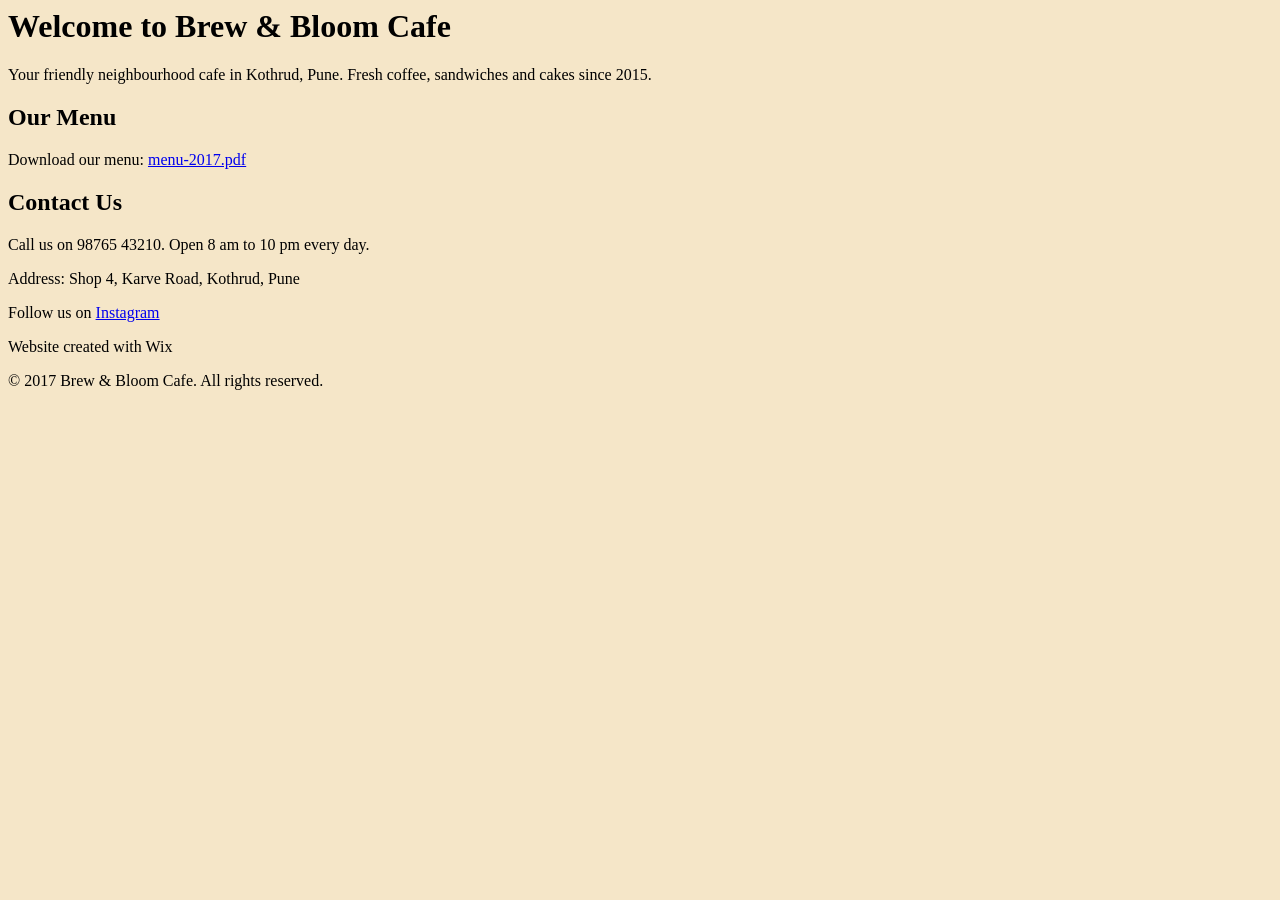
<file: fixtures/brew_bloom_cafe.html>
<!-- url: http://www.brewandbloom-pune.example/ -->
<html><head><title>Brew &amp; Bloom Cafe - Pune</title></head>
<body bgcolor="#f5e6c8">
<h1>Welcome to Brew &amp; Bloom Cafe</h1>
<p>Your friendly neighbourhood cafe in Kothrud, Pune. Fresh coffee, sandwiches and cakes since 2015.</p>
<h2>Our Menu</h2>
<p>Download our menu: <a href="/menu-2017.pdf">menu-2017.pdf</a></p>
<h2>Contact Us</h2>
<p>Call us on 98765 43210. Open 8 am to 10 pm every day.</p>
<p>Address: Shop 4, Karve Road, Kothrud, Pune</p>
<p>Follow us on <a href="https://instagram.com/brewandbloom.example">Instagram</a></p>
<p>Website created with Wix</p>
<footer>&copy; 2017 Brew &amp; Bloom Cafe. All rights reserved.</footer>
</body></html>
</file>
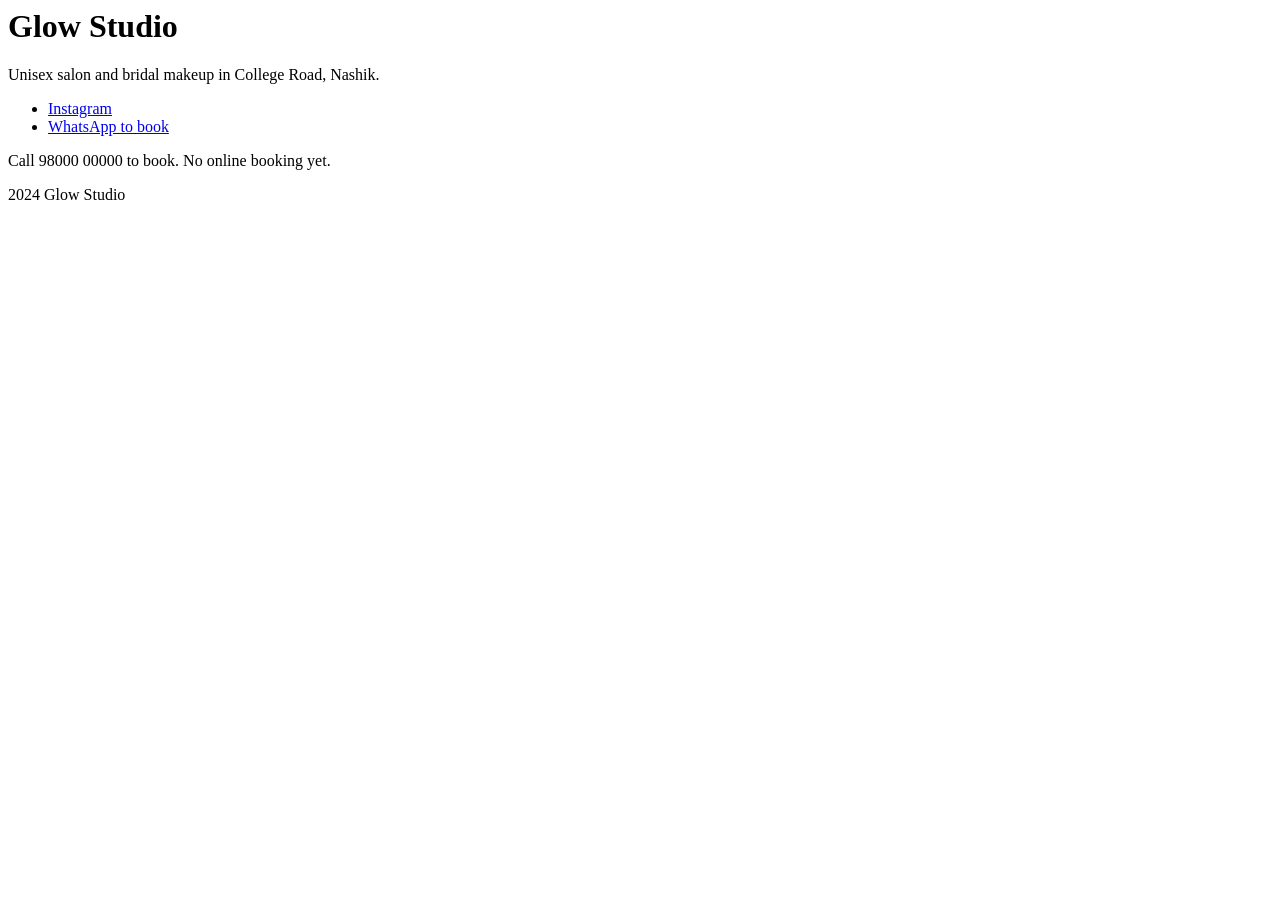
<file: fixtures/glow_studio_salon.html>
<!-- url: https://linktr.example/glowstudio.nashik -->
<html><head><title>Glow Studio Salon - Nashik</title>
<meta name="viewport" content="width=device-width, initial-scale=1"></head>
<body>
<h1>Glow Studio</h1>
<p>Unisex salon and bridal makeup in College Road, Nashik.</p>
<ul><li><a href="https://instagram.com/glowstudio.nashik.example">Instagram</a></li>
<li><a href="https://wa.me/919800000000">WhatsApp to book</a></li></ul>
<p>Call 98000 00000 to book. No online booking yet.</p>
<footer>2024 Glow Studio</footer>
</body></html>
</file>
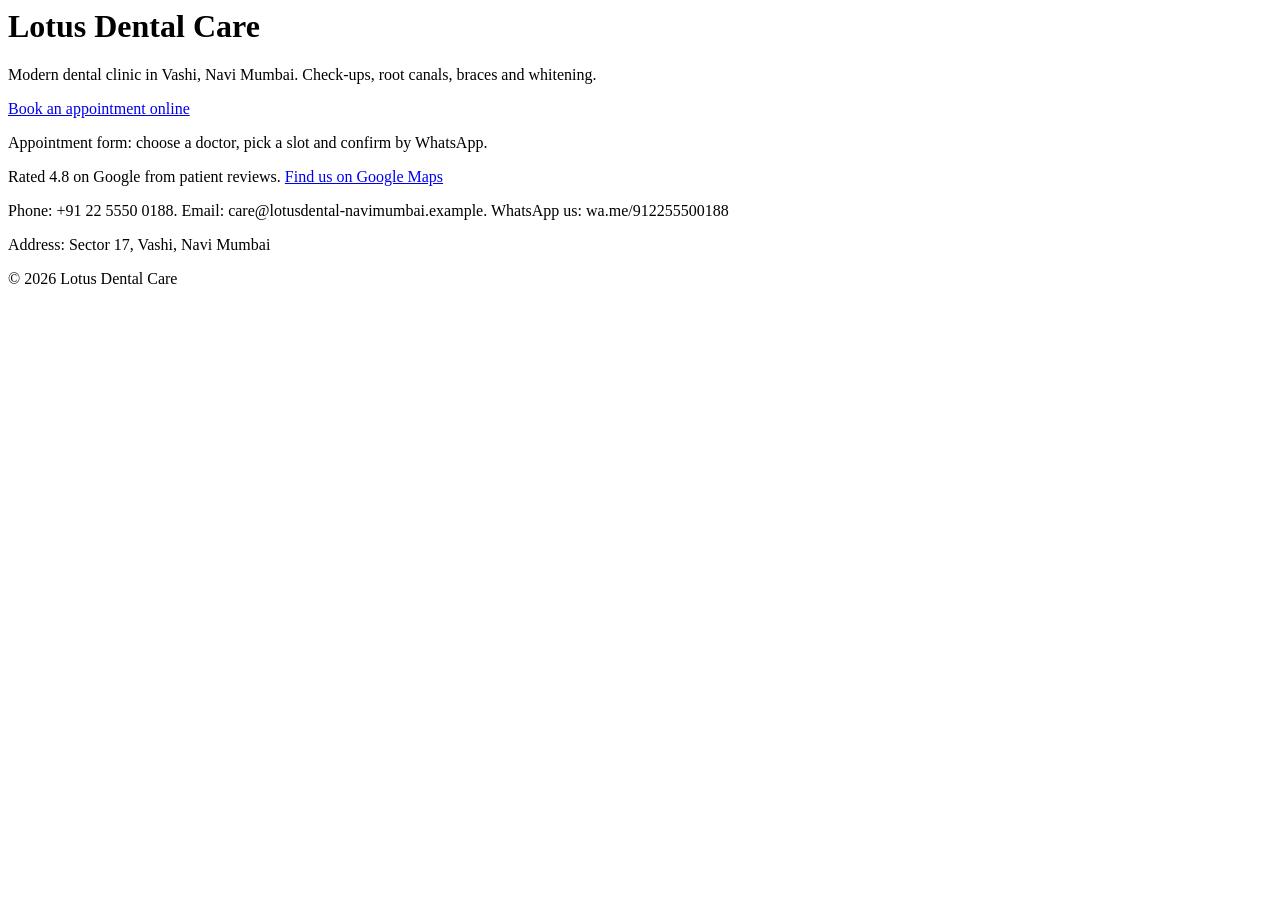
<file: fixtures/lotus_dental_care.html>
<!-- url: https://lotusdental-navimumbai.example/ -->
<html><head><title>Lotus Dental Care | Navi Mumbai</title>
<meta name="viewport" content="width=device-width, initial-scale=1"></head>
<body>
<h1>Lotus Dental Care</h1>
<p>Modern dental clinic in Vashi, Navi Mumbai. Check-ups, root canals, braces and whitening.</p>
<a class="btn" href="/book">Book an appointment online</a>
<p>Appointment form: choose a doctor, pick a slot and confirm by WhatsApp.</p>
<p>Rated 4.8 on Google from patient reviews. <a href="https://www.google.com/maps/place/lotus-dental">Find us on Google Maps</a></p>
<p>Phone: +91 22 5550 0188. Email: care@lotusdental-navimumbai.example. WhatsApp us: wa.me/912255500188</p>
<p>Address: Sector 17, Vashi, Navi Mumbai</p>
<footer>&copy; 2026 Lotus Dental Care</footer>
</body></html>
</file>
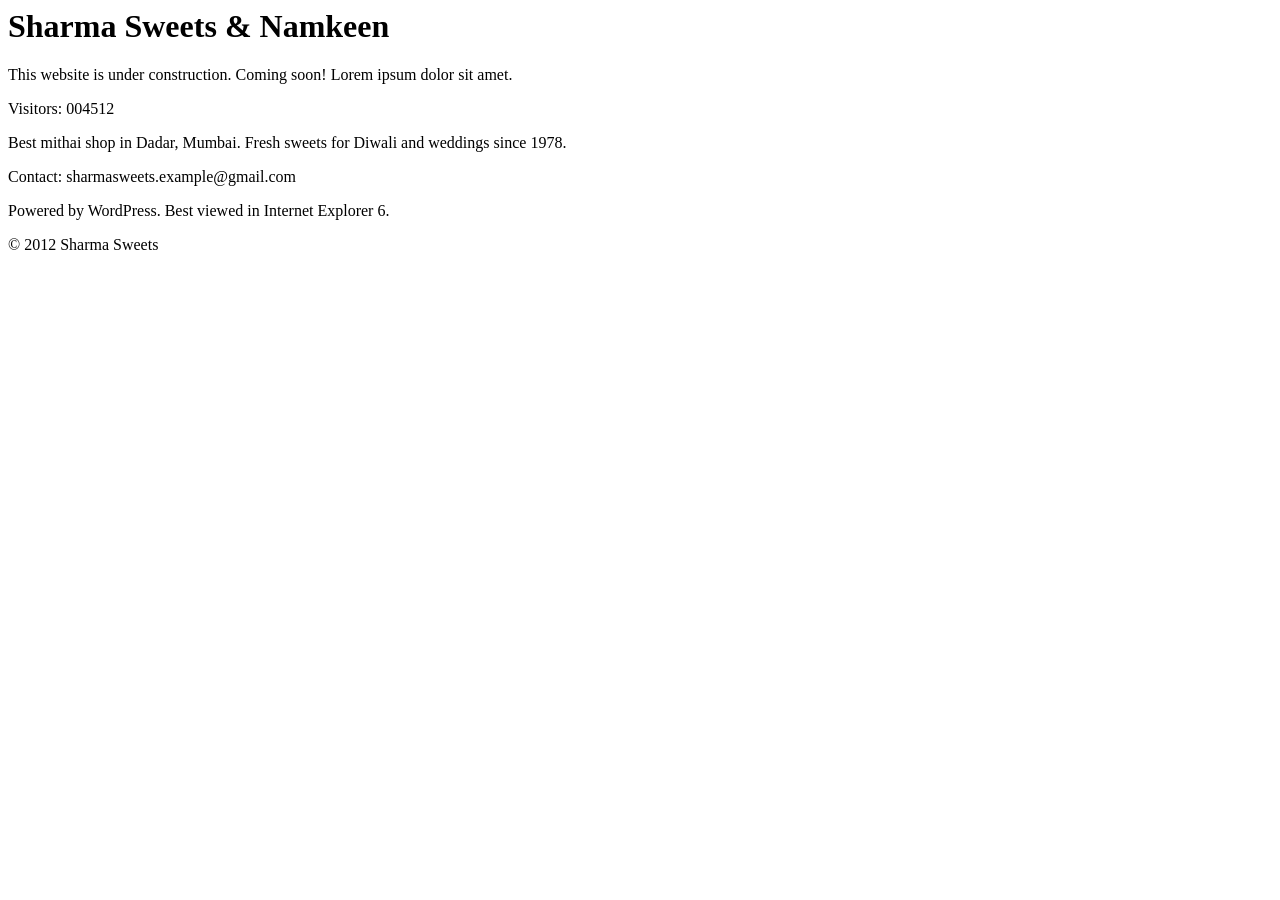
<file: fixtures/sharma_sweets.html>
<!-- url: http://sharmasweets-mumbai.example/ -->
<html><head><title>Sharma Sweets - Mumbai</title></head>
<body>
<h1>Sharma Sweets &amp; Namkeen</h1>
<p>This website is under construction. Coming soon! Lorem ipsum dolor sit amet.</p>
<p>Visitors: 004512</p>
<p>Best mithai shop in Dadar, Mumbai. Fresh sweets for Diwali and weddings since 1978.</p>
<p>Contact: sharmasweets.example@gmail.com</p>
<p>Powered by WordPress. Best viewed in Internet Explorer 6.</p>
<footer>&copy; 2012 Sharma Sweets</footer>
</body></html>
</file>
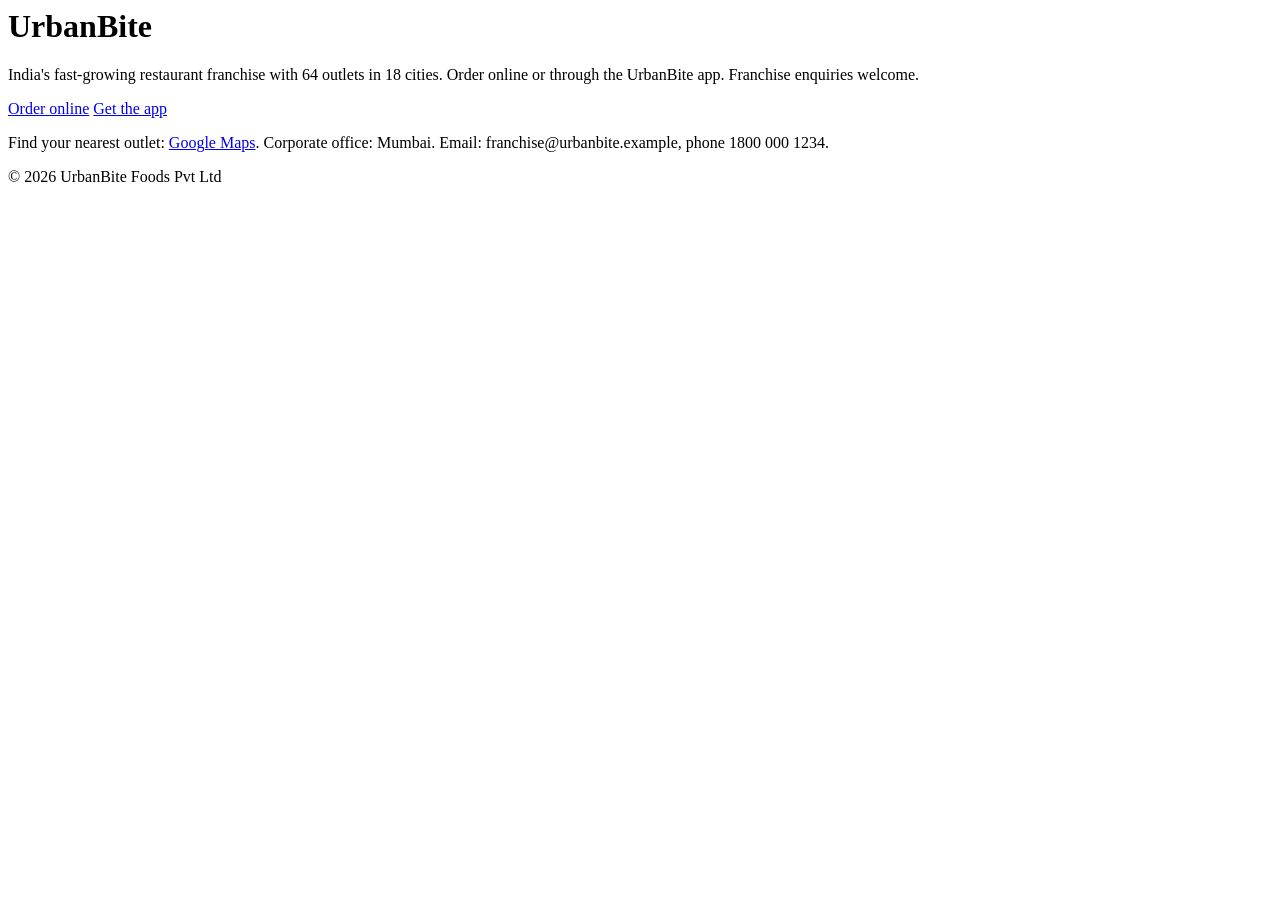
<file: fixtures/urbanbite_franchise.html>
<!-- url: https://urbanbite.example/ -->
<html><head><title>UrbanBite - 64 outlets across India</title>
<meta name="viewport" content="width=device-width, initial-scale=1"></head>
<body>
<h1>UrbanBite</h1>
<p>India's fast-growing restaurant franchise with 64 outlets in 18 cities. Order online or through the UrbanBite app. Franchise enquiries welcome.</p>
<a href="/order">Order online</a> <a href="https://apps.example/urbanbite">Get the app</a>
<p>Find your nearest outlet: <a href="https://www.google.com/maps/search/urbanbite">Google Maps</a>. Corporate office: Mumbai. Email: franchise@urbanbite.example, phone 1800 000 1234.</p>
<footer>&copy; 2026 UrbanBite Foods Pvt Ltd</footer>
</body></html>
</file>
